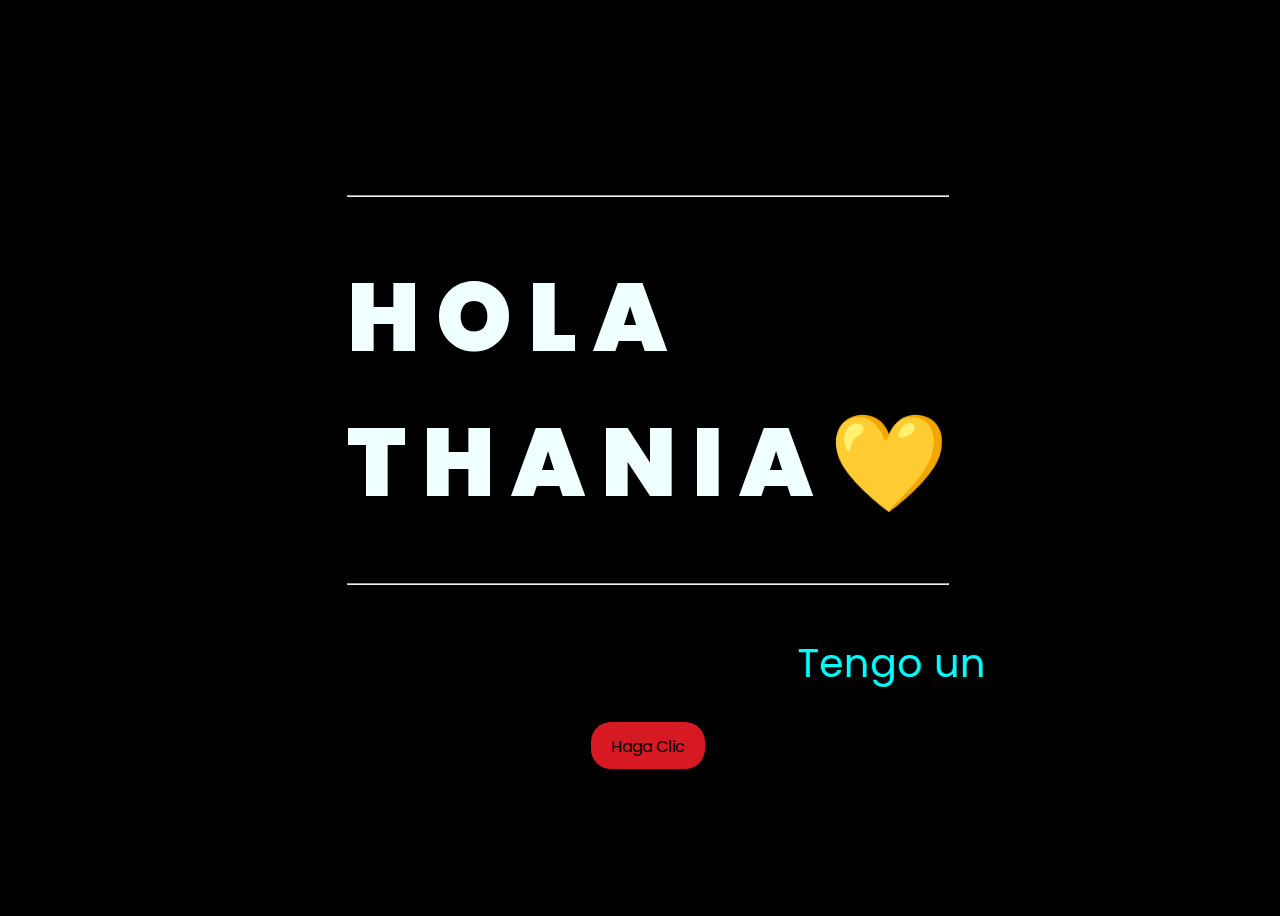
<file: index.html>
<!DOCTYPE html>
<html lang="en">
<head>
    <meta charset="UTF-8">
    <meta http-equiv="X-UA-Compatible" content="IE=edge">
    <meta name="viewport" content="width=device-width, initial-scale=1.0">
    <link rel="stylesheet" href="css/style.css">
    <link rel="icon" href="img/flowers.png" type="image/x-icon">
    <title>doc</title>
</head>
<body>
    <div class="greetings">

        <hr><span>H</span>
        <span>O</span>
        <span>L</span>
        <span>A</span>
        <br>
        <span>T</span>
        <span>H</span>
        <span>A</span>
        <span>N</span>
        <span>I</span>
        <span>A</span>
        <span>💛 </span><hr>
    </div>
    <div class="greetings">
        <span></span>
        <span></span>
        <span></span>
        <span></span>
        <span></span>
        <span></span>
    </div>
    <div class="description">
        <marquee><span style="color: aqua;font-size: 40px;">Tengo un regalo especial para ti!!</span></marquee>
    </div>
    <div class="button">
        <button>
            <a href="FLORES.html">Haga Clic</a>
        </button>
        
    </div>
</body>
</html>
</file>
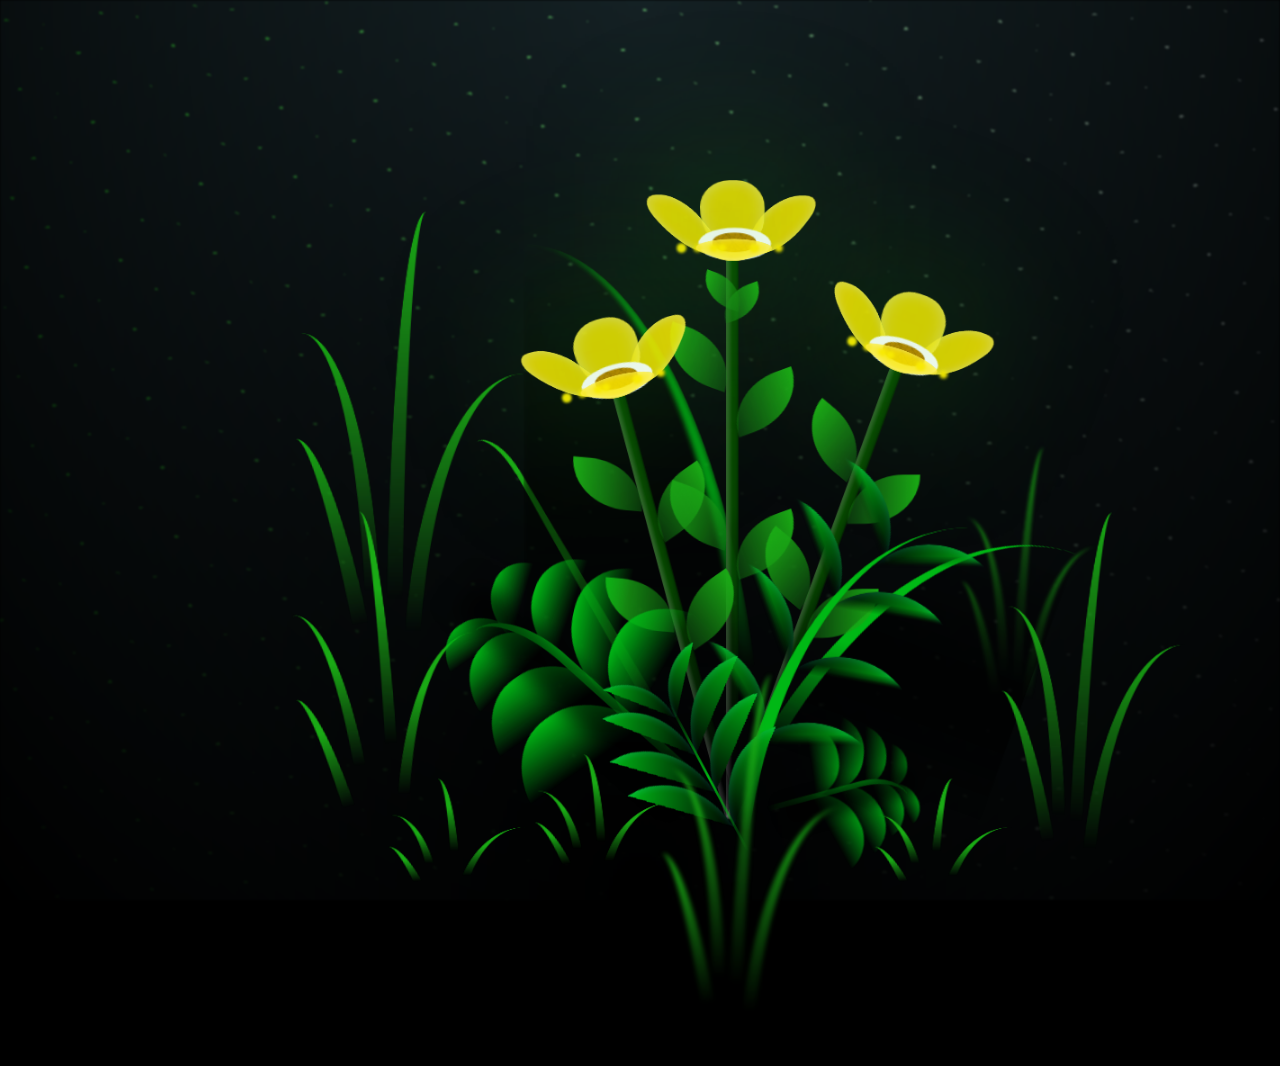
<file: FLORES.html>
<!DOCTYPE html>
<html lang="en">
<head>
    <meta charset="UTF-8">
    <meta http-equiv="X-UA-Compatible" content="IE=edge">
    <meta name="viewport" content="width=device-width, initial-scale=1.0">
    <link rel="stylesheet" href="css/main.css">
    <link rel="icon" href="img/flowers.png" type="image/x-icon">
    <title>dc</title>
</head>

<body class="container">
    <div class="birthday-message">
            ¡Feliz cumpleaños Thania!
        </div>
    <div class="night"></div>
    <div class="flowers">
      <div class="flower flower--1">
        <div class="flower__leafs flower__leafs--1">
          <div class="flower__leaf flower__leaf--1"></div>
          <div class="flower__leaf flower__leaf--2"></div>
          <div class="flower__leaf flower__leaf--3"></div>
          <div class="flower__leaf flower__leaf--4"></div>
          <div class="flower__white-circle"></div>
  
          <div class="flower__light flower__light--1"></div>
          <div class="flower__light flower__light--2"></div>
          <div class="flower__light flower__light--3"></div>
          <div class="flower__light flower__light--4"></div>
          <div class="flower__light flower__light--5"></div>
          <div class="flower__light flower__light--6"></div>
          <div class="flower__light flower__light--7"></div>
          <div class="flower__light flower__light--8"></div>
  
        </div>
        <div class="flower__line">
          <div class="flower__line__leaf flower__line__leaf--1"></div>
          <div class="flower__line__leaf flower__line__leaf--2"></div>
          <div class="flower__line__leaf flower__line__leaf--3"></div>
          <div class="flower__line__leaf flower__line__leaf--4"></div>
          <div class="flower__line__leaf flower__line__leaf--5"></div>
          <div class="flower__line__leaf flower__line__leaf--6"></div>
        </div>
      </div>
  
      <div class="flower flower--2">
        <div class="flower__leafs flower__leafs--2">
          <div class="flower__leaf flower__leaf--1"></div>
          <div class="flower__leaf flower__leaf--2"></div>
          <div class="flower__leaf flower__leaf--3"></div>
          <div class="flower__leaf flower__leaf--4"></div>
          <div class="flower__white-circle"></div>
  
          <div class="flower__light flower__light--1"></div>
          <div class="flower__light flower__light--2"></div>
          <div class="flower__light flower__light--3"></div>
          <div class="flower__light flower__light--4"></div>
          <div class="flower__light flower__light--5"></div>
          <div class="flower__light flower__light--6"></div>
          <div class="flower__light flower__light--7"></div>
          <div class="flower__light flower__light--8"></div>
  
        </div>
        <div class="flower__line">
          <div class="flower__line__leaf flower__line__leaf--1"></div>
          <div class="flower__line__leaf flower__line__leaf--2"></div>
          <div class="flower__line__leaf flower__line__leaf--3"></div>
          <div class="flower__line__leaf flower__line__leaf--4"></div>
        </div>
      </div>
  
      <div class="flower flower--3">
        <div class="flower__leafs flower__leafs--3">
          <div class="flower__leaf flower__leaf--1"></div>
          <div class="flower__leaf flower__leaf--2"></div>
          <div class="flower__leaf flower__leaf--3"></div>
          <div class="flower__leaf flower__leaf--4"></div>
          <div class="flower__white-circle"></div>
  
          <div class="flower__light flower__light--1"></div>
          <div class="flower__light flower__light--2"></div>
          <div class="flower__light flower__light--3"></div>
          <div class="flower__light flower__light--4"></div>
          <div class="flower__light flower__light--5"></div>
          <div class="flower__light flower__light--6"></div>
          <div class="flower__light flower__light--7"></div>
          <div class="flower__light flower__light--8"></div>
  
        </div>
        <div class="flower__line">
          <div class="flower__line__leaf flower__line__leaf--1"></div>
          <div class="flower__line__leaf flower__line__leaf--2"></div>
          <div class="flower__line__leaf flower__line__leaf--3"></div>
          <div class="flower__line__leaf flower__line__leaf--4"></div>
        </div>
      </div>
  
      <div class="grow-ans" style="--d:1.2s">
        <div class="flower__g-long">
          <div class="flower__g-long__top"></div>
          <div class="flower__g-long__bottom"></div>
        </div>
      </div>
  
      <div class="growing-grass">
        <div class="flower__grass flower__grass--1">
          <div class="flower__grass--top"></div>
          <div class="flower__grass--bottom"></div>
          <div class="flower__grass__leaf flower__grass__leaf--1"></div>
          <div class="flower__grass__leaf flower__grass__leaf--2"></div>
          <div class="flower__grass__leaf flower__grass__leaf--3"></div>
          <div class="flower__grass__leaf flower__grass__leaf--4"></div>
          <div class="flower__grass__leaf flower__grass__leaf--5"></div>
          <div class="flower__grass__leaf flower__grass__leaf--6"></div>
          <div class="flower__grass__leaf flower__grass__leaf--7"></div>
          <div class="flower__grass__leaf flower__grass__leaf--8"></div>
          <div class="flower__grass__overlay"></div>
        </div>
      </div>
  
      <div class="growing-grass">
        <div class="flower__grass flower__grass--2">
          <div class="flower__grass--top"></div>
          <div class="flower__grass--bottom"></div>
          <div class="flower__grass__leaf flower__grass__leaf--1"></div>
          <div class="flower__grass__leaf flower__grass__leaf--2"></div>
          <div class="flower__grass__leaf flower__grass__leaf--3"></div>
          <div class="flower__grass__leaf flower__grass__leaf--4"></div>
          <div class="flower__grass__leaf flower__grass__leaf--5"></div>
          <div class="flower__grass__leaf flower__grass__leaf--6"></div>
          <div class="flower__grass__leaf flower__grass__leaf--7"></div>
          <div class="flower__grass__leaf flower__grass__leaf--8"></div>
          <div class="flower__grass__overlay"></div>
        </div>
      </div>
  
      <div class="grow-ans" style="--d:2.4s">
        <div class="flower__g-right flower__g-right--1">
          <div class="leaf"></div>
        </div>
      </div>
  
      <div class="grow-ans" style="--d:2.8s">
        <div class="flower__g-right flower__g-right--2">
          <div class="leaf"></div>
        </div>
      </div>
  
      <div class="grow-ans" style="--d:2.8s">
        <div class="flower__g-front">
          <div class="flower__g-front__leaf-wrapper flower__g-front__leaf-wrapper--1">
            <div class="flower__g-front__leaf"></div>
          </div>
          <div class="flower__g-front__leaf-wrapper flower__g-front__leaf-wrapper--2">
            <div class="flower__g-front__leaf"></div>
          </div>
          <div class="flower__g-front__leaf-wrapper flower__g-front__leaf-wrapper--3">
            <div class="flower__g-front__leaf"></div>
          </div>
          <div class="flower__g-front__leaf-wrapper flower__g-front__leaf-wrapper--4">
            <div class="flower__g-front__leaf"></div>
          </div>
          <div class="flower__g-front__leaf-wrapper flower__g-front__leaf-wrapper--5">
            <div class="flower__g-front__leaf"></div>
          </div>
          <div class="flower__g-front__leaf-wrapper flower__g-front__leaf-wrapper--6">
            <div class="flower__g-front__leaf"></div>
          </div>
          <div class="flower__g-front__leaf-wrapper flower__g-front__leaf-wrapper--7">
            <div class="flower__g-front__leaf"></div>
          </div>
          <div class="flower__g-front__leaf-wrapper flower__g-front__leaf-wrapper--8">
            <div class="flower__g-front__leaf"></div>
          </div>
          <div class="flower__g-front__line"></div>
        </div>
      </div>
  
      <div class="grow-ans" style="--d:3.2s">
        <div class="flower__g-fr">
          <div class="leaf"></div>
          <div class="flower__g-fr__leaf flower__g-fr__leaf--1"></div>
          <div class="flower__g-fr__leaf flower__g-fr__leaf--2"></div>
          <div class="flower__g-fr__leaf flower__g-fr__leaf--3"></div>
          <div class="flower__g-fr__leaf flower__g-fr__leaf--4"></div>
          <div class="flower__g-fr__leaf flower__g-fr__leaf--5"></div>
          <div class="flower__g-fr__leaf flower__g-fr__leaf--6"></div>
          <div class="flower__g-fr__leaf flower__g-fr__leaf--7"></div>
          <div class="flower__g-fr__leaf flower__g-fr__leaf--8"></div>
        </div>
      </div>
  
      <div class="long-g long-g--0">
        <div class="grow-ans" style="--d:3s">
          <div class="leaf leaf--0"></div>
        </div>
        <div class="grow-ans" style="--d:2.2s">
          <div class="leaf leaf--1"></div>
        </div>
        <div class="grow-ans" style="--d:3.4s">
          <div class="leaf leaf--2"></div>
        </div>
        <div class="grow-ans" style="--d:3.6s">
          <div class="leaf leaf--3"></div>
        </div>
      </div>
  
      <div class="long-g long-g--1">
        <div class="grow-ans" style="--d:3.6s">
          <div class="leaf leaf--0"></div>
        </div>
        <div class="grow-ans" style="--d:3.8s">
          <div class="leaf leaf--1"></div>
        </div>
        <div class="grow-ans" style="--d:4s">
          <div class="leaf leaf--2"></div>
        </div>
        <div class="grow-ans" style="--d:4.2s">
          <div class="leaf leaf--3"></div>
        </div>
      </div>
  
      <div class="long-g long-g--2">
        <div class="grow-ans" style="--d:4s">
          <div class="leaf leaf--0"></div>
        </div>
        <div class="grow-ans" style="--d:4.2s">
          <div class="leaf leaf--1"></div>
        </div>
        <div class="grow-ans" style="--d:4.4s">
          <div class="leaf leaf--2"></div>
        </div>
        <div class="grow-ans" style="--d:4.6s">
          <div class="leaf leaf--3"></div>
        </div>
      </div>
  
      <div class="long-g long-g--3">
        <div class="grow-ans" style="--d:4s">
          <div class="leaf leaf--0"></div>
        </div>
        <div class="grow-ans" style="--d:4.2s">
          <div class="leaf leaf--1"></div>
        </div>
        <div class="grow-ans" style="--d:3s">
          <div class="leaf leaf--2"></div>
        </div>
        <div class="grow-ans" style="--d:3.6s">
          <div class="leaf leaf--3"></div>
        </div>
      </div>
  
      <div class="long-g long-g--4">
        <div class="grow-ans" style="--d:4s">
          <div class="leaf leaf--0"></div>
        </div>
        <div class="grow-ans" style="--d:4.2s">
          <div class="leaf leaf--1"></div>
        </div>
        <div class="grow-ans" style="--d:3s">
          <div class="leaf leaf--2"></div>
        </div>
        <div class="grow-ans" style="--d:3.6s">
          <div class="leaf leaf--3"></div>
        </div>
      </div>
  
      <div class="long-g long-g--5">
        <div class="grow-ans" style="--d:4s">
          <div class="leaf leaf--0"></div>
        </div>
        <div class="grow-ans" style="--d:4.2s">
          <div class="leaf leaf--1"></div>
        </div>
        <div class="grow-ans" style="--d:3s">
          <div class="leaf leaf--2"></div>
        </div>
        <div class="grow-ans" style="--d:3.6s">
          <div class="leaf leaf--3"></div>
        </div>
      </div>
  
      <div class="long-g long-g--6">
        <div class="grow-ans" style="--d:4.2s">
          <div class="leaf leaf--0"></div>
        </div>
        <div class="grow-ans" style="--d:4.4s">
          <div class="leaf leaf--1"></div>
        </div>
        <div class="grow-ans" style="--d:4.6s">
          <div class="leaf leaf--2"></div>
        </div>
        <div class="grow-ans" style="--d:4.8s">
          <div class="leaf leaf--3"></div>
        </div>
      </div>
  
      <div class="long-g long-g--7">
        <div class="grow-ans" style="--d:3s">
          <div class="leaf leaf--0"></div>
        </div>
        <div class="grow-ans" style="--d:3.2s">
          <div class="leaf leaf--1"></div>
        </div>
        <div class="grow-ans" style="--d:3.5s">
          <div class="leaf leaf--2"></div>
        </div>
        <div class="grow-ans" style="--d:3.6s">
          <div class="leaf leaf--3"></div>
        </div>
      </div>
    </div>
    <script src="main.js"></script>
  </body>
</html>
</file>
<file: css/style.css>
@import url('https://fonts.googleapis.com/css2?family=Poppins:ital,wght@0,500;1,900&display=swap');
*{
    font-family: 'Poppins',cursive;
}
body{
    color: azure;
    width: 100%;
    height: 100vh;
    display: flex;
    flex-direction: column;
    align-items: center;
    justify-content: center;
    background-color: black;
}
.greetings{
    font-size: 6rem;
    font-weight: 900;
}
.greetings > span{
    animation: glow 2.5s ease-in-out infinite;
}
@keyframes glow{
    0%, 100%{
        color: #fff;
        text-shadow: 0 0 12px fuchsia, 0 0 50px fuchsia, 0 0 100px fuchsia;
    }
    10%, 90%{
        color: #696565;
        text-shadow: none;
    }
}
.greetings > span:nth-child(2){
    animation-delay: .2s ;
}
.greetings > span:nth-child(3){
    animation-delay: .4s ;
}
.greetings > span:nth-child(4){
    animation-delay: .6s;
}
.greetings > span:nth-child(5){
    animation-delay: .8s;
}

.description{
    font-size: 1.5rem;
    margin-bottom: 20px;
}

.button a{
    text-decoration: none;
    font-size: 1rem;
    color: #111;
}

@media screen and (max-width:574px){
    .greetings{
        display: block;
        font-size: 3rem;
        font-weight: 500;
        text-align: center;
    }
    .description{
        font-size: 1rem;
    }
    
    .button a{
        font-size: .5rem;
    }
}

.description{
    color: hsl(150, 88%, 61%);
}

/* Estilo para el botón */
.button button {
    background-color: #d61922; /* Fondo amarillo */
    border: none; /* Sin bordes */
    padding: 10px 20px; /* Ajusta el relleno según tu preferencia */
    font-size: 18px; /* Tamaño de fuente */
    cursor: pointer;
    position: relative; /* Necesario para el resplandor */
    border-radius: 20px; /* Esquinas redondeadas */
    transition: background-color 0.3s ease-in-out; /* Transición suave para el color de fondo */
  }
  
  /* Estilo para el enlace dentro del botón */
  .button button a {
    text-decoration: none; /* Elimina el subrayado del enlace */
    color: inherit; /* Hereda el color del texto del botón */
  }
  
  /* Efecto de resplandor al pasar el cursor sobre el botón */
  .button button:hover {
    background-color: hsl(187, 90%, 47%); /* Cambia el color de fondo al pasar el mouse a naranja */
    box-shadow: 0 0 10px fuchsia, 0 0 20px fuchsia, 0 0 30px fuchsia; /* Efecto de resplandor amarillo */
  }
</file>
<file: css/main.css>
*,
*::after,
*::before {
  padding: 0;
  margin: 0;
  box-sizing: border-box;
}

:root {
  --dark-color: #000;
}

body {
  display: flex;
  align-items: flex-end;
  justify-content: center;
  min-height: 100vh;
  background-color: var(--dark-color);
  overflow: hidden;
  perspective: 1000px;
}

.night {
  position: fixed;
  left: 50%;
  top: 0;
  transform: translateX(-50%);
  width: 100%;
  height: 100%;
  filter: blur(0.1vmin);
  background-image: radial-gradient(ellipse at top, transparent 0%, var(--dark-color)), 
  radial-gradient(ellipse at bottom, var(--dark-color), rgba(145, 233, 255, 0.2)), 
  repeating-linear-gradient(220deg, rgb(0, 0, 0) 0px, rgb(0, 0, 0) 19px, transparent 19px, 
  transparent 22px), repeating-linear-gradient(189deg, rgb(0, 0, 0) 0px, rgb(0, 0, 0) 19px, 
  transparent 19px, transparent 22px), repeating-linear-gradient(148deg, rgb(0, 0, 0) 0px, 
  rgb(0, 0, 0) 19px, transparent 19px, transparent 22px), linear-gradient(90deg, rgb(21, 255, 0), 
  rgb(240, 240, 240));
}

.flowers {
  position: relative;
  transform: scale(0.9);
}

.flower {
  position: absolute;
  bottom: 10vmin;
  transform-origin: bottom center;
  z-index: 10;
  --fl-speed: 0.8s;
}
.flower--1 {
  -webkit-animation: moving-flower-1 4s linear infinite;
          animation: moving-flower-1 4s linear infinite;
}
.flower--1 .flower__line {
  height: 70vmin;
  -webkit-animation-delay: 0.3s;
          animation-delay: 0.3s;
}
.flower--1 .flower__line__leaf--1 {
  -webkit-animation: blooming-leaf-right var(--fl-speed) 1.6s backwards;
          animation: blooming-leaf-right var(--fl-speed) 1.6s backwards;
}
.flower--1 .flower__line__leaf--2 {
  -webkit-animation: blooming-leaf-right var(--fl-speed) 1.4s backwards;
          animation: blooming-leaf-right var(--fl-speed) 1.4s backwards;
}
.flower--1 .flower__line__leaf--3 {
  -webkit-animation: blooming-leaf-left var(--fl-speed) 1.2s backwards;
          animation: blooming-leaf-left var(--fl-speed) 1.2s backwards;
}
.flower--1 .flower__line__leaf--4 {
  -webkit-animation: blooming-leaf-left var(--fl-speed) 1s backwards;
          animation: blooming-leaf-left var(--fl-speed) 1s backwards;
}
.flower--1 .flower__line__leaf--5 {
  -webkit-animation: blooming-leaf-right var(--fl-speed) 1.8s backwards;
          animation: blooming-leaf-right var(--fl-speed) 1.8s backwards;
}
.flower--1 .flower__line__leaf--6 {
  -webkit-animation: blooming-leaf-left var(--fl-speed) 2s backwards;
          animation: blooming-leaf-left var(--fl-speed) 2s backwards;
}
.flower--2 {
  left: 50%;
  transform: rotate(20deg);
  -webkit-animation: moving-flower-2 4s linear infinite;
          animation: moving-flower-2 4s linear infinite;
}
.flower--2 .flower__line {
  height: 60vmin;
  -webkit-animation-delay: 0.6s;
          animation-delay: 0.6s;
}
.flower--2 .flower__line__leaf--1 {
  -webkit-animation: blooming-leaf-right var(--fl-speed) 1.9s backwards;
          animation: blooming-leaf-right var(--fl-speed) 1.9s backwards;
}
.flower--2 .flower__line__leaf--2 {
  -webkit-animation: blooming-leaf-right var(--fl-speed) 1.7s backwards;
          animation: blooming-leaf-right var(--fl-speed) 1.7s backwards;
}
.flower--2 .flower__line__leaf--3 {
  -webkit-animation: blooming-leaf-left var(--fl-speed) 1.5s backwards;
          animation: blooming-leaf-left var(--fl-speed) 1.5s backwards;
}
.flower--2 .flower__line__leaf--4 {
  -webkit-animation: blooming-leaf-left var(--fl-speed) 1.3s backwards;
          animation: blooming-leaf-left var(--fl-speed) 1.3s backwards;
}
.flower--3 {
  left: 50%;
  transform: rotate(-15deg);
  -webkit-animation: moving-flower-3 4s linear infinite;
          animation: moving-flower-3 4s linear infinite;
}
.flower--3 .flower__line {
  -webkit-animation-delay: 0.9s;
          animation-delay: 0.9s;
}
.flower--3 .flower__line__leaf--1 {
  -webkit-animation: blooming-leaf-right var(--fl-speed) 2.5s backwards;
          animation: blooming-leaf-right var(--fl-speed) 2.5s backwards;
}
.flower--3 .flower__line__leaf--2 {
  -webkit-animation: blooming-leaf-right var(--fl-speed) 2.3s backwards;
          animation: blooming-leaf-right var(--fl-speed) 2.3s backwards;
}
.flower--3 .flower__line__leaf--3 {
  -webkit-animation: blooming-leaf-left var(--fl-speed) 2.1s backwards;
          animation: blooming-leaf-left var(--fl-speed) 2.1s backwards;
}
.flower--3 .flower__line__leaf--4 {
  -webkit-animation: blooming-leaf-left var(--fl-speed) 1.9s backwards;
          animation: blooming-leaf-left var(--fl-speed) 1.9s backwards;
}
.flower__leafs {
  position: relative;
  -webkit-animation: blooming-flower 2s backwards;
          animation: blooming-flower 2s backwards;
}
.flower__leafs--1 {
  -webkit-animation-delay: 1.1s;
          animation-delay: 1.1s;
}
.flower__leafs--2 {
  -webkit-animation-delay: 1.4s;
          animation-delay: 1.4s;
}
.flower__leafs--3 {
  -webkit-animation-delay: 1.7s;
          animation-delay: 1.7s;
}
.flower__leafs::after {
  content: "";
  position: absolute;
  left: 0;
  top: 0;
  transform: translate(-50%, -100%);
  width: 8vmin;
  height: 8vmin;
  background-color: #1aaa15;
  filter: blur(10vmin);
}
.flower__leaf {
  position: absolute;
  bottom: 0;
  left: 50%;
  width: 8vmin;
  height: 11vmin;
  border-radius: 51% 49% 47% 53%/44% 45% 55% 69%;
  background-color: #1aaa15;
  background-image: linear-gradient(to top, #fce700, #fce700);
  transform-origin: bottom center;
  opacity: 0.9;
  box-shadow: inset 0 0 2vmin rgba(255, 255, 255, 0.5);
}
.flower__leaf--1 {
  transform: translate(-10%, 1%) rotateY(40deg) rotateX(-50deg);
}
.flower__leaf--2 {
  transform: translate(-50%, -4%) rotateX(40deg);
}
.flower__leaf--3 {
  transform: translate(-90%, 0%) rotateY(45deg) rotateX(50deg);
}
.flower__leaf--4 {
  width: 8vmin;
  height: 8vmin;
  transform-origin: bottom left;
  border-radius: 4vmin 10vmin 4vmin 4vmin;
  transform: translate(0%, 18%) rotateX(70deg) rotate(-43deg);
  background-image: linear-gradient(to top, #fce700, #fce700);
  z-index: 1;
  opacity: 0.8;
}
.flower__white-circle {
  position: absolute;
  left: -3.5vmin;
  top: -3vmin;
  width: 9vmin;
  height: 4vmin;
  border-radius: 50%;
  background-color: #ffffff;
}
.flower__white-circle::after {
  content: "";
  position: absolute;
  left: 50%;
  top: 45%;
  transform: translate(-50%, -50%);
  width: 60%;
  height: 60%;
  border-radius: inherit;
  background-image: repeating-linear-gradient(135deg, rgba(0, 0, 0, 0.03) 0px, 
  rgba(0, 0, 0, 0.03) 1px, transparent 1px, transparent 12px), repeating-linear-gradient(45deg, 
  rgba(0, 0, 0, 0.03) 0px, rgba(0, 0, 0, 0.03) 1px, transparent 1px, transparent 12px), 
  repeating-linear-gradient(67.5deg, rgba(0, 0, 0, 0.03) 0px, rgba(0, 0, 0, 0.03) 1px, 
  transparent 1px, transparent 12px), repeating-linear-gradient(135deg, rgba(0, 0, 0, 0.03) 0px, 
  rgba(0, 0, 0, 0.03) 1px, transparent 1px, transparent 12px), repeating-linear-gradient(45deg, 
  rgba(0, 0, 0, 0.03) 0px, rgba(0, 0, 0, 0.03) 1px, transparent 1px, transparent 12px), 
  repeating-linear-gradient(112.5deg, rgba(0, 0, 0, 0.03) 0px, rgba(0, 0, 0, 0.03) 1px, 
  transparent 1px, transparent 12px), repeating-linear-gradient(112.5deg, rgba(0, 0, 0, 0.03) 0px, 
  rgba(0, 0, 0, 0.03) 1px, transparent 1px, transparent 12px), repeating-linear-gradient(45deg, 
  rgba(0, 0, 0, 0.03) 0px, rgba(0, 0, 0, 0.03) 1px, transparent 1px, transparent 12px), 
  repeating-linear-gradient(22.5deg, rgba(0, 0, 0, 0.03) 0px, rgba(0, 0, 0, 0.03) 1px, 
  transparent 1px, transparent 12px), repeating-linear-gradient(45deg, rgba(0, 0, 0, 0.03) 0px, 
  rgba(0, 0, 0, 0.03) 1px, transparent 1px, transparent 12px), repeating-linear-gradient(22.5deg, 
  rgba(0, 0, 0, 0.03) 0px, rgba(0, 0, 0, 0.03) 1px, transparent 1px, transparent 12px), 
  repeating-linear-gradient(135deg, rgba(0, 0, 0, 0.03) 0px, rgba(0, 0, 0, 0.03) 1px, 
  transparent 1px, transparent 12px), repeating-linear-gradient(157.5deg, rgba(0, 0, 0, 0.03) 0px, 
  rgba(0, 0, 0, 0.03) 1px, transparent 1px, transparent 12px), repeating-linear-gradient(67.5deg, 
  rgba(0, 0, 0, 0.03) 0px, rgba(0, 0, 0, 0.03) 1px, transparent 1px, transparent 12px), 
  repeating-linear-gradient(67.5deg, rgba(0, 0, 0, 0.03) 0px, rgba(0, 0, 0, 0.03) 1px, 
  transparent 1px, transparent 12px), linear-gradient(90deg, rgb(190, 133, 0), rgb(190, 133, 0));
}
.flower__line {
  height: 55vmin;
  width: 1.5vmin;
  background-image: linear-gradient(to left, rgba(0, 0, 0, 0.2), transparent, 
  rgba(255, 255, 255, 0.2)), linear-gradient(to top, transparent 10%, #064600, #064600);
  box-shadow: inset 0 0 2px rgba(0, 0, 0, 0.5);
  -webkit-animation: grow-flower-tree 4s backwards;
          animation: grow-flower-tree 4s backwards;
}
.flower__line__leaf {
  --w: 7vmin;
  --h: calc(var(--w) + 2vmin);
  position: absolute;
  top: 20%;
  left: 90%;
  width: var(--w);
  height: var(--h);
  border-top-right-radius: var(--h);
  border-bottom-left-radius: var(--h);
  background-image: linear-gradient(to top, rgba(20, 122, 20, 0.4), #1aaa15);
}
.flower__line__leaf--1 {
  transform: rotate(70deg) rotateY(30deg);
}
.flower__line__leaf--2 {
  top: 45%;
  transform: rotate(70deg) rotateY(30deg);
}
.flower__line__leaf--3, .flower__line__leaf--4, .flower__line__leaf--6 {
  border-top-right-radius: 0;
  border-bottom-left-radius: 0;
  border-top-left-radius: var(--h);
  border-bottom-right-radius: var(--h);
  left: -460%;
  top: 12%;
  transform: rotate(-70deg) rotateY(30deg);
}
.flower__line__leaf--4 {
  top: 40%;
}
.flower__line__leaf--5 {
  top: 0;
  transform-origin: left;
  transform: rotate(70deg) rotateY(30deg) scale(0.6);
}
.flower__line__leaf--6 {
  top: -2%;
  left: -450%;
  transform-origin: right;
  transform: rotate(-70deg) rotateY(30deg) scale(0.6);
}
.flower__light {
  position: absolute;
  bottom: 0vmin;
  width: 1vmin;
  height: 1vmin;
  background-color: rgb(255, 251, 0);
  border-radius: 50%;
  filter: blur(0.2vmin);
  -webkit-animation: light-ans 4s linear infinite backwards;
          animation: light-ans 4s linear infinite backwards;
}
.flower__light:nth-child(odd) {
  background-color: #fce700;
}
.flower__light--1 {
  left: -2vmin;
  -webkit-animation-delay: 1s;
          animation-delay: 1s;
}
.flower__light--2 {
  left: 3vmin;
  -webkit-animation-delay: 0.5s;
          animation-delay: 0.5s;
}
.flower__light--3 {
  left: -6vmin;
  -webkit-animation-delay: 0.3s;
          animation-delay: 0.3s;
}
.flower__light--4 {
  left: 6vmin;
  -webkit-animation-delay: 0.9s;
          animation-delay: 0.9s;
}
.flower__light--5 {
  left: -1vmin;
  -webkit-animation-delay: 1.5s;
          animation-delay: 1.5s;
}
.flower__light--6 {
  left: -4vmin;
  -webkit-animation-delay: 3s;
          animation-delay: 3s;
}
.flower__light--7 {
  left: 3vmin;
  -webkit-animation-delay: 2s;
          animation-delay: 2s;
}
.flower__light--8 {
  left: -6vmin;
  -webkit-animation-delay: 3.5s;
          animation-delay: 3.5s;
}
.flower__grass {
  --c: #00b815;
  --line-w: 1.5vmin;
  position: absolute;
  bottom: 12vmin;
  left: -7vmin;
  display: flex;
  flex-direction: column;
  align-items: flex-end;
  z-index: 20;
  transform-origin: bottom center;
  transform: rotate(-48deg) rotateY(40deg);
}
.flower__grass--1 {
  -webkit-animation: moving-grass 2s linear infinite;
          animation: moving-grass 2s linear infinite;
}
.flower__grass--2 {
  left: 2vmin;
  bottom: 10vmin;
  transform: scale(0.5) rotate(75deg) rotateX(10deg) rotateY(-200deg);
  opacity: 0.8;
  z-index: 0;
  -webkit-animation: moving-grass--2 1.5s linear infinite;
          animation: moving-grass--2 1.5s linear infinite;
}
.flower__grass--top {
  width: 7vmin;
  height: 10vmin;
  border-top-right-radius: 100%;
  border-right: var(--line-w) solid var(--c);
  transform-origin: bottom center;
  transform: rotate(-2deg);
}
.flower__grass--bottom {
  margin-top: -2px;
  width: var(--line-w);
  height: 25vmin;
  background-image: linear-gradient(to top, transparent, var(--c));
}
.flower__grass__leaf {
  --size: 10vmin;
  position: absolute;
  width: calc(var(--size) * 2.1);
  height: var(--size);
  border-top-left-radius: var(--size);
  border-top-right-radius: var(--size);
  background-image: linear-gradient(to top, transparent, transparent 30%, var(--c));
  z-index: 100;
}
.flower__grass__leaf--1 {
  top: -6%;
  left: 30%;
  --size: 6vmin;
  transform: rotate(-20deg);
  -webkit-animation: growing-grass-ans--1 2s 2.6s backwards;
          animation: growing-grass-ans--1 2s 2.6s backwards;
}
@-webkit-keyframes growing-grass-ans--1 {
  0% {
    transform-origin: bottom left;
    transform: rotate(-20deg) scale(0);
  }
}
@keyframes growing-grass-ans--1 {
  0% {
    transform-origin: bottom left;
    transform: rotate(-20deg) scale(0);
  }
}
.flower__grass__leaf--2 {
  top: -5%;
  left: -110%;
  --size: 6vmin;
  transform: rotate(10deg);
  -webkit-animation: growing-grass-ans--2 2s 2.4s linear backwards;
          animation: growing-grass-ans--2 2s 2.4s linear backwards;
}
@-webkit-keyframes growing-grass-ans--2 {
  0% {
    transform-origin: bottom right;
    transform: rotate(10deg) scale(0);
  }
}
@keyframes growing-grass-ans--2 {
  0% {
    transform-origin: bottom right;
    transform: rotate(10deg) scale(0);
  }
}
.flower__grass__leaf--3 {
  top: 5%;
  left: 60%;
  --size: 8vmin;
  transform: rotate(-18deg) rotateX(-20deg);
  -webkit-animation: growing-grass-ans--3 2s 2.2s linear backwards;
          animation: growing-grass-ans--3 2s 2.2s linear backwards;
}
@-webkit-keyframes growing-grass-ans--3 {
  0% {
    transform-origin: bottom left;
    transform: rotate(-18deg) rotateX(-20deg) scale(0);
  }
}
@keyframes growing-grass-ans--3 {
  0% {
    transform-origin: bottom left;
    transform: rotate(-18deg) rotateX(-20deg) scale(0);
  }
}
.flower__grass__leaf--4 {
  top: 6%;
  left: -135%;
  --size: 8vmin;
  transform: rotate(2deg);
  -webkit-animation: growing-grass-ans--4 2s 2s linear backwards;
          animation: growing-grass-ans--4 2s 2s linear backwards;
}
@-webkit-keyframes growing-grass-ans--4 {
  0% {
    transform-origin: bottom right;
    transform: rotate(2deg) scale(0);
  }
}
@keyframes growing-grass-ans--4 {
  0% {
    transform-origin: bottom right;
    transform: rotate(2deg) scale(0);
  }
}
.flower__grass__leaf--5 {
  top: 20%;
  left: 60%;
  --size: 10vmin;
  transform: rotate(-24deg) rotateX(-20deg);
  -webkit-animation: growing-grass-ans--5 2s 1.8s linear backwards;
          animation: growing-grass-ans--5 2s 1.8s linear backwards;
}
@-webkit-keyframes growing-grass-ans--5 {
  0% {
    transform-origin: bottom left;
    transform: rotate(-24deg) rotateX(-20deg) scale(0);
  }
}
@keyframes growing-grass-ans--5 {
  0% {
    transform-origin: bottom left;
    transform: rotate(-24deg) rotateX(-20deg) scale(0);
  }
}
.flower__grass__leaf--6 {
  top: 22%;
  left: -180%;
  --size: 10vmin;
  transform: rotate(10deg);
  -webkit-animation: growing-grass-ans--6 2s 1.6s linear backwards;
          animation: growing-grass-ans--6 2s 1.6s linear backwards;
}
@-webkit-keyframes growing-grass-ans--6 {
  0% {
    transform-origin: bottom right;
    transform: rotate(10deg) scale(0);
  }
}
@keyframes growing-grass-ans--6 {
  0% {
    transform-origin: bottom right;
    transform: rotate(10deg) scale(0);
  }
}
.flower__grass__leaf--7 {
  top: 39%;
  left: 70%;
  --size: 10vmin;
  transform: rotate(-10deg);
  -webkit-animation: growing-grass-ans--7 2s 1.4s linear backwards;
          animation: growing-grass-ans--7 2s 1.4s linear backwards;
}
@-webkit-keyframes growing-grass-ans--7 {
  0% {
    transform-origin: bottom left;
    transform: rotate(-10deg) scale(0);
  }
}
@keyframes growing-grass-ans--7 {
  0% {
    transform-origin: bottom left;
    transform: rotate(-10deg) scale(0);
  }
}
.flower__grass__leaf--8 {
  top: 40%;
  left: -215%;
  --size: 11vmin;
  transform: rotate(10deg);
  -webkit-animation: growing-grass-ans--8 2s 1.2s linear backwards;
          animation: growing-grass-ans--8 2s 1.2s linear backwards;
}
@-webkit-keyframes growing-grass-ans--8 {
  0% {
    transform-origin: bottom right;
    transform: rotate(10deg) scale(0);
  }
}
@keyframes growing-grass-ans--8 {
  0% {
    transform-origin: bottom right;
    transform: rotate(10deg) scale(0);
  }
}
.flower__grass__overlay {
  position: absolute;
  top: -10%;
  right: 0%;
  width: 100%;
  height: 100%;
  background-color: rgba(0, 0, 0, 0.6);
  filter: blur(1.5vmin);
  z-index: 100;
}
.flower__g-long {
  --w: 2vmin;
  --h: 6vmin;
  --c: #1aaa15;
  position: absolute;
  bottom: 10vmin;
  left: -3vmin;
  transform-origin: bottom center;
  transform: rotate(-30deg) rotateY(-20deg);
  display: flex;
  flex-direction: column;
  align-items: flex-end;
  -webkit-animation: flower-g-long-ans 3s linear infinite;
          animation: flower-g-long-ans 3s linear infinite;
}
@-webkit-keyframes flower-g-long-ans {
  0%, 100% {
    transform: rotate(-30deg) rotateY(-20deg);
  }
  50% {
    transform: rotate(-32deg) rotateY(-20deg);
  }
}
@keyframes flower-g-long-ans {
  0%, 100% {
    transform: rotate(-30deg) rotateY(-20deg);
  }
  50% {
    transform: rotate(-32deg) rotateY(-20deg);
  }
}
.flower__g-long__top {
  top: calc(var(--h) * -1);
  width: calc(var(--w) + 1vmin);
  height: var(--h);
  border-top-right-radius: 100%;
  border-right: 0.7vmin solid var(--c);
  transform: translate(-0.7vmin, 1vmin);
}
.flower__g-long__bottom {
  width: var(--w);
  height: 50vmin;
  transform-origin: bottom center;
  background-image: linear-gradient(to top, transparent 30%, var(--c));
  box-shadow: inset 0 0 2px rgba(0, 0, 0, 0.5);
  -webkit-clip-path: polygon(35% 0, 65% 1%, 100% 100%, 0% 100%);
          clip-path: polygon(35% 0, 65% 1%, 100% 100%, 0% 100%);
}
.flower__g-right {
  position: absolute;
  bottom: 6vmin;
  left: -2vmin;
  transform-origin: bottom left;
  transform: rotate(20deg);
}
.flower__g-right .leaf {
  width: 30vmin;
  height: 50vmin;
  border-top-left-radius: 100%;
  border-left: 2vmin solid #00b815;
  background-image: linear-gradient(to bottom, transparent, var(--dark-color) 60%);
  -webkit-mask-image: linear-gradient(to top, transparent 30%, #00b815 60%);
}
.flower__g-right--1 {
  -webkit-animation: flower-g-right-ans 2.5s linear infinite;
          animation: flower-g-right-ans 2.5s linear infinite;
}
.flower__g-right--2 {
  left: 5vmin;
  transform: rotateY(-180deg);
  -webkit-animation: flower-g-right-ans--2 3s linear infinite;
          animation: flower-g-right-ans--2 3s linear infinite;
}
.flower__g-right--2 .leaf {
  height: 75vmin;
  filter: blur(0.3vmin);
  opacity: 0.8;
}
@-webkit-keyframes flower-g-right-ans {
  0%, 100% {
    transform: rotate(20deg);
  }
  50% {
    transform: rotate(24deg) rotateX(-20deg);
  }
}
@keyframes flower-g-right-ans {
  0%, 100% {
    transform: rotate(20deg);
  }
  50% {
    transform: rotate(24deg) rotateX(-20deg);
  }
}
@-webkit-keyframes flower-g-right-ans--2 {
  0%, 100% {
    transform: rotateY(-180deg) rotate(0deg) rotateX(-20deg);
  }
  50% {
    transform: rotateY(-180deg) rotate(6deg) rotateX(-20deg);
  }
}
@keyframes flower-g-right-ans--2 {
  0%, 100% {
    transform: rotateY(-180deg) rotate(0deg) rotateX(-20deg);
  }
  50% {
    transform: rotateY(-180deg) rotate(6deg) rotateX(-20deg);
  }
}
.flower__g-front {
  position: absolute;
  bottom: 6vmin;
  left: 2.5vmin;
  z-index: 100;
  transform-origin: bottom center;
  transform: rotate(-28deg) rotateY(30deg) scale(1.04);
  -webkit-animation: flower__g-front-ans 2s linear infinite;
          animation: flower__g-front-ans 2s linear infinite;
}
@-webkit-keyframes flower__g-front-ans {
  0%, 100% {
    transform: rotate(-28deg) rotateY(30deg) scale(1.04);
  }
  50% {
    transform: rotate(-35deg) rotateY(40deg) scale(1.04);
  }
}
@keyframes flower__g-front-ans {
  0%, 100% {
    transform: rotate(-28deg) rotateY(30deg) scale(1.04);
  }
  50% {
    transform: rotate(-35deg) rotateY(40deg) scale(1.04);
  }
}
.flower__g-front__line {
  width: 0.3vmin;
  height: 20vmin;
  background-image: linear-gradient(to top, transparent, #00b815, transparent 100%);
  position: relative;
}
.flower__g-front__leaf-wrapper {
  position: absolute;
  top: 0;
  left: 0;
  transform-origin: bottom left;
  transform: rotate(10deg);
}
.flower__g-front__leaf-wrapper:nth-child(even) {
  left: 0vmin;
  transform: rotateY(-180deg) rotate(5deg);
  -webkit-animation: flower__g-front__leaf-left-ans 1s ease-in backwards;
          animation: flower__g-front__leaf-left-ans 1s ease-in backwards;
}
.flower__g-front__leaf-wrapper:nth-child(odd) {
  -webkit-animation: flower__g-front__leaf-ans 1s ease-in backwards;
          animation: flower__g-front__leaf-ans 1s ease-in backwards;
}
.flower__g-front__leaf-wrapper--1 {
  top: -8vmin;
  transform: scale(0.7);
  -webkit-animation: flower__g-front__leaf-ans 1s 5.5s ease-in backwards !important;
          animation: flower__g-front__leaf-ans 1s 5.5s ease-in backwards !important;
}
.flower__g-front__leaf-wrapper--2 {
  top: -8vmin;
  transform: rotateY(-180deg) scale(0.7) !important;
  -webkit-animation: flower__g-front__leaf-left-ans-2 1s 4.6s ease-in backwards !important;
          animation: flower__g-front__leaf-left-ans-2 1s 4.6s ease-in backwards !important;
}
.flower__g-front__leaf-wrapper--3 {
  top: -3vmin;
  -webkit-animation: flower__g-front__leaf-ans 1s 4.6s ease-in backwards;
          animation: flower__g-front__leaf-ans 1s 4.6s ease-in backwards;
}
.flower__g-front__leaf-wrapper--4 {
  top: -3vmin;
  transform: rotateY(-180deg) scale(0.9) !important;
  -webkit-animation: flower__g-front__leaf-left-ans-2 1s 4.6s ease-in backwards !important;
          animation: flower__g-front__leaf-left-ans-2 1s 4.6s ease-in backwards !important;
}
@-webkit-keyframes flower__g-front__leaf-left-ans-2 {
  0% {
    transform: rotateY(-180deg) scale(0);
  }
}
@keyframes flower__g-front__leaf-left-ans-2 {
  0% {
    transform: rotateY(-180deg) scale(0);
  }
}
.flower__g-front__leaf-wrapper--5, .flower__g-front__leaf-wrapper--6 {
  top: 2vmin;
}
.flower__g-front__leaf-wrapper--7, .flower__g-front__leaf-wrapper--8 {
  top: 6.5vmin;
}
.flower__g-front__leaf-wrapper--2 {
  -webkit-animation-delay: 5.2s !important;
          animation-delay: 5.2s !important;
}
.flower__g-front__leaf-wrapper--3 {
  -webkit-animation-delay: 4.9s !important;
          animation-delay: 4.9s !important;
}
.flower__g-front__leaf-wrapper--5 {
  -webkit-animation-delay: 4.3s !important;
          animation-delay: 4.3s !important;
}
.flower__g-front__leaf-wrapper--6 {
  -webkit-animation-delay: 4.1s !important;
          animation-delay: 4.1s !important;
}
.flower__g-front__leaf-wrapper--7 {
  -webkit-animation-delay: 3.8s !important;
          animation-delay: 3.8s !important;
}
.flower__g-front__leaf-wrapper--8 {
  -webkit-animation-delay: 3.5s !important;
          animation-delay: 3.5s !important;
}
@-webkit-keyframes flower__g-front__leaf-ans {
  0% {
    transform: rotate(10deg) scale(0);
  }
}
@keyframes flower__g-front__leaf-ans {
  0% {
    transform: rotate(10deg) scale(0);
  }
}
@-webkit-keyframes flower__g-front__leaf-left-ans {
  0% {
    transform: rotateY(-180deg) rotate(5deg) scale(0);
  }
}
@keyframes flower__g-front__leaf-left-ans {
  0% {
    transform: rotateY(-180deg) rotate(5deg) scale(0);
  }
}
.flower__g-front__leaf {
  width: 10vmin;
  height: 10vmin;
  border-radius: 100% 0% 0% 100%/100% 100% 0% 0%;
  box-shadow: inset 0 2px 1vmin hsla(184deg, 97%, 58%, 0.2);
  background-image: linear-gradient(to bottom left, transparent, var(--dark-color)), 
  linear-gradient(to bottom right, #00b815 50%, transparent 50%, transparent);
  -webkit-mask-image: linear-gradient(to bottom right, #00b815 50%, transparent 50%, transparent);
  mask-image: linear-gradient(to bottom right, #00b815 50%, transparent 50%, transparent);
}
.flower__g-fr {
  position: absolute;
  bottom: -4vmin;
  left: vmin;
  transform-origin: bottom left;
  z-index: 10;
  -webkit-animation: flower__g-fr-ans 2s linear infinite;
          animation: flower__g-fr-ans 2s linear infinite;
}
@-webkit-keyframes flower__g-fr-ans {
  0%, 100% {
    transform: rotate(2deg);
  }
  50% {
    transform: rotate(4deg);
  }
}
@keyframes flower__g-fr-ans {
  0%, 100% {
    transform: rotate(2deg);
  }
  50% {
    transform: rotate(4deg);
  }
}
.flower__g-fr .leaf {
  width: 30vmin;
  height: 50vmin;
  border-top-left-radius: 100%;
  border-left: 2vmin solid #00b815;
  -webkit-mask-image: linear-gradient(to top, transparent 25%, #00b815 50%);
  position: relative;
  z-index: 1;
}
.flower__g-fr__leaf {
  position: absolute;
  top: 0;
  left: 0;
  width: 10vmin;
  height: 10vmin;
  border-radius: 100% 0% 0% 100%/100% 100% 0% 0%;
  box-shadow: inset 0 2px 1vmin hsla(184deg, 97%, 58%, 0.2);
  background-image: linear-gradient(to bottom left, transparent, var(--dark-color) 98%), 
  linear-gradient(to bottom right, #00b815 45%, transparent 50%, transparent);
  -webkit-mask-image: linear-gradient(135deg, #00b815 40%, transparent 50%, transparent);
}
.flower__g-fr__leaf--1 {
  left: 20vmin;
  transform: rotate(45deg);
  -webkit-animation: flower__g-fr-leaft-ans-1 0.5s 5.2s linear backwards;
          animation: flower__g-fr-leaft-ans-1 0.5s 5.2s linear backwards;
}
@-webkit-keyframes flower__g-fr-leaft-ans-1 {
  0% {
    transform-origin: left;
    transform: rotate(45deg) scale(0);
  }
}
@keyframes flower__g-fr-leaft-ans-1 {
  0% {
    transform-origin: left;
    transform: rotate(45deg) scale(0);
  }
}
.flower__g-fr__leaf--2 {
  left: 12vmin;
  top: -7vmin;
  transform: rotate(25deg) rotateY(-180deg);
  -webkit-animation: flower__g-fr-leaft-ans-6 0.5s 5s linear backwards;
          animation: flower__g-fr-leaft-ans-6 0.5s 5s linear backwards;
}
.flower__g-fr__leaf--3 {
  left: 15vmin;
  top: 6vmin;
  transform: rotate(55deg);
  -webkit-animation: flower__g-fr-leaft-ans-5 0.5s 4.8s linear backwards;
          animation: flower__g-fr-leaft-ans-5 0.5s 4.8s linear backwards;
}
.flower__g-fr__leaf--4 {
  left: 6vmin;
  top: -2vmin;
  transform: rotate(25deg) rotateY(-180deg);
  -webkit-animation: flower__g-fr-leaft-ans-6 0.5s 4.6s linear backwards;
          animation: flower__g-fr-leaft-ans-6 0.5s 4.6s linear backwards;
}
.flower__g-fr__leaf--5 {
  left: 10vmin;
  top: 14vmin;
  transform: rotate(55deg);
  -webkit-animation: flower__g-fr-leaft-ans-5 0.5s 4.4s linear backwards;
          animation: flower__g-fr-leaft-ans-5 0.5s 4.4s linear backwards;
}
@-webkit-keyframes flower__g-fr-leaft-ans-5 {
  0% {
    transform-origin: left;
    transform: rotate(55deg) scale(0);
  }
}
@keyframes flower__g-fr-leaft-ans-5 {
  0% {
    transform-origin: left;
    transform: rotate(55deg) scale(0);
  }
}
.flower__g-fr__leaf--6 {
  left: 0vmin;
  top: 6vmin;
  transform: rotate(25deg) rotateY(-180deg);
  -webkit-animation: flower__g-fr-leaft-ans-6 0.5s 4.2s linear backwards;
          animation: flower__g-fr-leaft-ans-6 0.5s 4.2s linear backwards;
}
@-webkit-keyframes flower__g-fr-leaft-ans-6 {
  0% {
    transform-origin: right;
    transform: rotate(25deg) rotateY(-180deg) scale(0);
  }
}
@keyframes flower__g-fr-leaft-ans-6 {
  0% {
    transform-origin: right;
    transform: rotate(25deg) rotateY(-180deg) scale(0);
  }
}
.flower__g-fr__leaf--7 {
  left: 5vmin;
  top: 22vmin;
  transform: rotate(45deg);
  -webkit-animation: flower__g-fr-leaft-ans-7 0.5s 4s linear backwards;
          animation: flower__g-fr-leaft-ans-7 0.5s 4s linear backwards;
}
@-webkit-keyframes flower__g-fr-leaft-ans-7 {
  0% {
    transform-origin: left;
    transform: rotate(45deg) scale(0);
  }
}
@keyframes flower__g-fr-leaft-ans-7 {
  0% {
    transform-origin: left;
    transform: rotate(45deg) scale(0);
  }
}
.flower__g-fr__leaf--8 {
  left: -4vmin;
  top: 15vmin;
  transform: rotate(15deg) rotateY(-180deg);
  -webkit-animation: flower__g-fr-leaft-ans-8 0.5s 3.8s linear backwards;
          animation: flower__g-fr-leaft-ans-8 0.5s 3.8s linear backwards;
}
@-webkit-keyframes flower__g-fr-leaft-ans-8 {
  0% {
    transform-origin: right;
    transform: rotate(15deg) rotateY(-180deg) scale(0);
  }
}
@keyframes flower__g-fr-leaft-ans-8 {
  0% {
    transform-origin: right;
    transform: rotate(15deg) rotateY(-180deg) scale(0);
  }
}

.long-g {
  position: absolute;
  bottom: 25vmin;
  left: -42vmin;
  transform-origin: bottom left;
}
.long-g--1 {
  bottom: 0vmin;
  transform: scale(0.8) rotate(-5deg);
}
.long-g--1 .leaf {
  -webkit-mask-image: linear-gradient(to top, transparent 40%, #00b815 80%) !important;
}
.long-g--1 .leaf--1 {
  --w: 5vmin;
  --h: 60vmin;
  left: -2vmin;
  transform: rotate(3deg) rotateY(-180deg);
}
.long-g--2, .long-g--3 {
  bottom: -3vmin;
  left: -35vmin;
  transform-origin: center;
  transform: scale(0.6) rotateX(60deg);
}
.long-g--2 .leaf, .long-g--3 .leaf {
  -webkit-mask-image: linear-gradient(to top, transparent 50%, #00b815 80%) !important;
}
.long-g--2 .leaf--1, .long-g--3 .leaf--1 {
  left: -1vmin;
  transform: rotateY(-180deg);
}
.long-g--3 {
  left: -17vmin;
  bottom: 0vmin;
}
.long-g--3 .leaf {
  -webkit-mask-image: linear-gradient(to top, transparent 40%, #00b815 80%) !important;
}
.long-g--4 {
  left: 25vmin;
  bottom: -3vmin;
  transform-origin: center;
  transform: scale(0.6) rotateX(60deg);
}
.long-g--4 .leaf {
  -webkit-mask-image: linear-gradient(to top, transparent 50%, #00b815 80%) !important;
}
.long-g--5 {
  left: 42vmin;
  bottom: 0vmin;
  transform: scale(0.8) rotate(2deg);
}
.long-g--6 {
  left: 0vmin;
  bottom: -20vmin;
  z-index: 100;
  filter: blur(0.3vmin);
  transform: scale(0.8) rotate(2deg);
}
.long-g--7 {
  left: 35vmin;
  bottom: 20vmin;
  z-index: -1;
  filter: blur(0.3vmin);
  transform: scale(0.6) rotate(2deg);
  opacity: 0.7;
}
.long-g .leaf {
  --w: 15vmin;
  --h: 40vmin;
  --c: #1aaa15;
  position: absolute;
  bottom: 0;
  width: var(--w);
  height: var(--h);
  border-top-left-radius: 100%;
  border-left: 2vmin solid var(--c);
  -webkit-mask-image: linear-gradient(to top, transparent 20%, var(--dark-color));
  transform-origin: bottom center;
}
.long-g .leaf--0 {
  left: 2vmin;
  -webkit-animation: leaf-ans-1 4s linear infinite;
          animation: leaf-ans-1 4s linear infinite;
}
.long-g .leaf--1 {
  --w: 5vmin;
  --h: 60vmin;
  -webkit-animation: leaf-ans-1 4s linear infinite;
          animation: leaf-ans-1 4s linear infinite;
}
.long-g .leaf--2 {
  --w: 10vmin;
  --h: 40vmin;
  left: -0.5vmin;
  bottom: 5vmin;
  transform-origin: bottom left;
  transform: rotateY(-180deg);
  -webkit-animation: leaf-ans-2 3s linear infinite;
          animation: leaf-ans-2 3s linear infinite;
}
.long-g .leaf--3 {
  --w: 5vmin;
  --h: 30vmin;
  left: -1vmin;
  bottom: 3.2vmin;
  transform-origin: bottom left;
  transform: rotate(-10deg) rotateY(-180deg);
  -webkit-animation: leaf-ans-3 3s linear infinite;
          animation: leaf-ans-3 3s linear infinite;
}

@-webkit-keyframes leaf-ans-1 {
  0%, 100% {
    transform: rotate(-5deg) scale(1);
  }
  50% {
    transform: rotate(5deg) scale(1.1);
  }
}

@keyframes leaf-ans-1 {
  0%, 100% {
    transform: rotate(-5deg) scale(1);
  }
  50% {
    transform: rotate(5deg) scale(1.1);
  }
}
@-webkit-keyframes leaf-ans-2 {
  0%, 100% {
    transform: rotateY(-180deg) rotate(5deg);
  }
  50% {
    transform: rotateY(-180deg) rotate(0deg) scale(1.1);
  }
}
@keyframes leaf-ans-2 {
  0%, 100% {
    transform: rotateY(-180deg) rotate(5deg);
  }
  50% {
    transform: rotateY(-180deg) rotate(0deg) scale(1.1);
  }
}
@-webkit-keyframes leaf-ans-3 {
  0%, 100% {
    transform: rotate(-10deg) rotateY(-180deg);
  }
  50% {
    transform: rotate(-20deg) rotateY(-180deg);
  }
}
@keyframes leaf-ans-3 {
  0%, 100% {
    transform: rotate(-10deg) rotateY(-180deg);
  }
  50% {
    transform: rotate(-20deg) rotateY(-180deg);
  }
}
.grow-ans {
  -webkit-animation: grow-ans 2s var(--d) backwards;
          animation: grow-ans 2s var(--d) backwards;
}

@-webkit-keyframes grow-ans {
  0% {
    transform: scale(0);
    opacity: 0;
  }
}

@keyframes grow-ans {
  0% {
    transform: scale(0);
    opacity: 0;
  }
}
@-webkit-keyframes light-ans {
  0% {
    opacity: 0;
    transform: translateY(0vmin);
  }
  25% {
    opacity: 1;
    transform: translateY(-5vmin) translateX(-2vmin);
  }
  50% {
    opacity: 1;
    transform: translateY(-15vmin) translateX(2vmin);
    filter: blur(0.2vmin);
  }
  75% {
    transform: translateY(-20vmin) translateX(-2vmin);
    filter: blur(0.2vmin);
  }
  100% {
    transform: translateY(-30vmin);
    opacity: 0;
    filter: blur(1vmin);
  }
}
@keyframes light-ans {
  0% {
    opacity: 0;
    transform: translateY(0vmin);
  }
  25% {
    opacity: 1;
    transform: translateY(-5vmin) translateX(-2vmin);
  }
  50% {
    opacity: 1;
    transform: translateY(-15vmin) translateX(2vmin);
    filter: blur(0.2vmin);
  }
  75% {
    transform: translateY(-20vmin) translateX(-2vmin);
    filter: blur(0.2vmin);
  }
  100% {
    transform: translateY(-30vmin);
    opacity: 0;
    filter: blur(1vmin);
  }
}
@-webkit-keyframes moving-flower-1 {
  0%, 100% {
    transform: rotate(2deg);
  }
  50% {
    transform: rotate(-2deg);
  }
}
@keyframes moving-flower-1 {
  0%, 100% {
    transform: rotate(2deg);
  }
  50% {
    transform: rotate(-2deg);
  }
}
@-webkit-keyframes moving-flower-2 {
  0%, 100% {
    transform: rotate(18deg);
  }
  50% {
    transform: rotate(14deg);
  }
}
@keyframes moving-flower-2 {
  0%, 100% {
    transform: rotate(18deg);
  }
  50% {
    transform: rotate(14deg);
  }
}
@-webkit-keyframes moving-flower-3 {
  0%, 100% {
    transform: rotate(-18deg);
  }
  50% {
    transform: rotate(-20deg) rotateY(-10deg);
  }
}
@keyframes moving-flower-3 {
  0%, 100% {
    transform: rotate(-18deg);
  }
  50% {
    transform: rotate(-20deg) rotateY(-10deg);
  }
}
@-webkit-keyframes blooming-leaf-right {
  0% {
    transform-origin: left;
    transform: rotate(70deg) rotateY(30deg) scale(0);
  }
}
@keyframes blooming-leaf-right {
  0% {
    transform-origin: left;
    transform: rotate(70deg) rotateY(30deg) scale(0);
  }
}
@-webkit-keyframes blooming-leaf-left {
  0% {
    transform-origin: right;
    transform: rotate(-70deg) rotateY(30deg) scale(0);
  }
}
@keyframes blooming-leaf-left {
  0% {
    transform-origin: right;
    transform: rotate(-70deg) rotateY(30deg) scale(0);
  }
}
@-webkit-keyframes grow-flower-tree {
  0% {
    height: 0;
    border-radius: 1vmin;
  }
}
@keyframes grow-flower-tree {
  0% {
    height: 0;
    border-radius: 1vmin;
  }
}
@-webkit-keyframes blooming-flower {
  0% {
    transform: scale(0);
  }
}
@keyframes blooming-flower {
  0% {
    transform: scale(0);
  }
}
@-webkit-keyframes moving-grass {
  0%, 100% {
    transform: rotate(-48deg) rotateY(40deg);
  }
  50% {
    transform: rotate(-50deg) rotateY(40deg);
  }
}
@keyframes moving-grass {
  0%, 100% {
    transform: rotate(-48deg) rotateY(40deg);
  }
  50% {
    transform: rotate(-50deg) rotateY(40deg);
  }
}
@-webkit-keyframes moving-grass--2 {
  0%, 100% {
    transform: scale(0.5) rotate(75deg) rotateX(10deg) rotateY(-200deg);
  }
  50% {
    transform: scale(0.5) rotate(79deg) rotateX(10deg) rotateY(-200deg);
  }
}
@keyframes moving-grass--2 {
  0%, 100% {
    transform: scale(0.5) rotate(75deg) rotateX(10deg) rotateY(-200deg);
  }
  50% {
    transform: scale(0.5) rotate(79deg) rotateX(10deg) rotateY(-200deg);
  }
}
.growing-grass {
  -webkit-animation: growing-grass-ans 1s 2s backwards;
          animation: growing-grass-ans 1s 2s backwards;
}

@-webkit-keyframes growing-grass-ans {
  0% {
    transform: scale(0);
  }
}

@keyframes growing-grass-ans {
  0% {
    transform: scale(0);
  }
}
.container * {
  -webkit-animation-play-state: paused !important;
          animation-play-state: paused !important;
}/*# sourceMappingURL=main.css.map */
</file>
